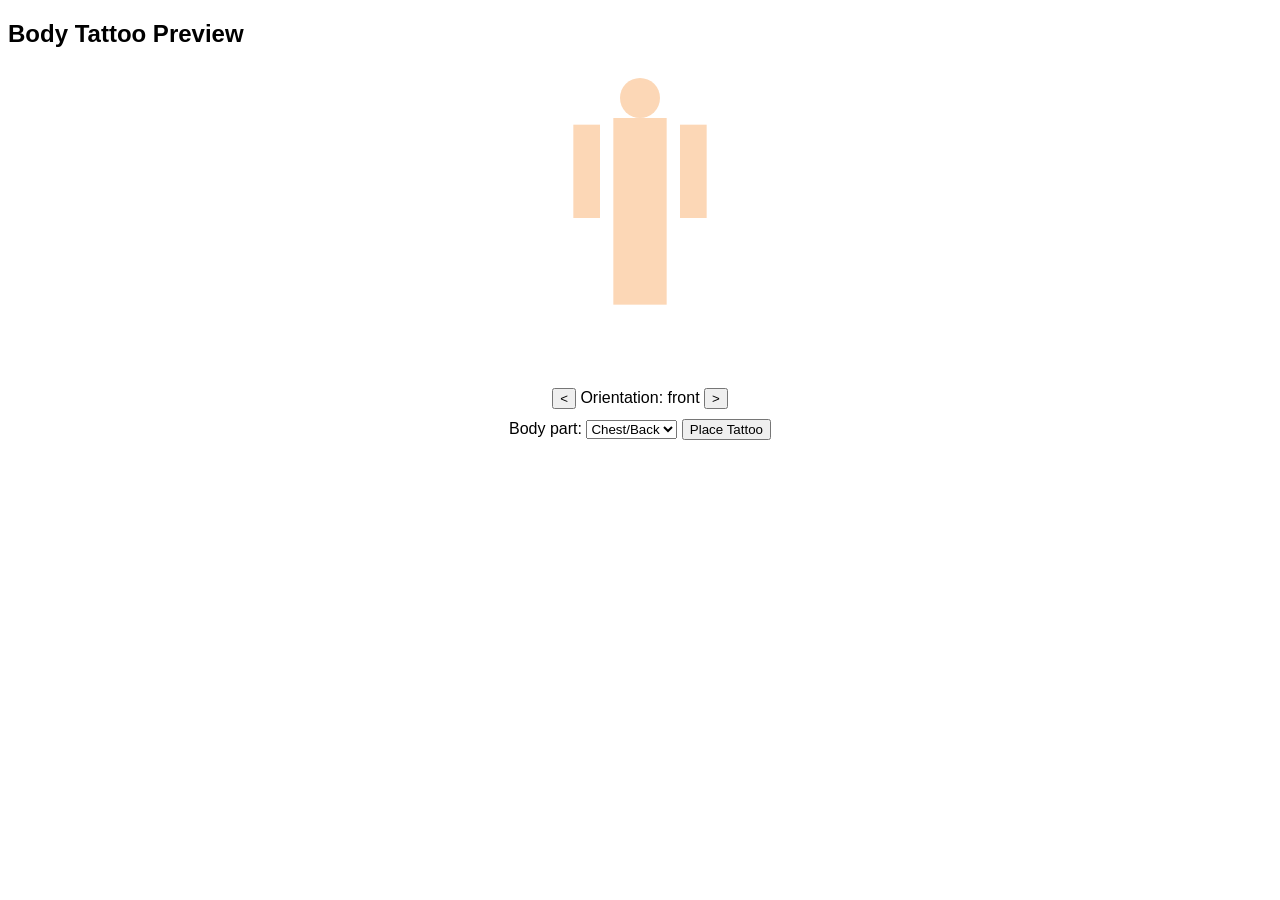
<file: index.html>
<!DOCTYPE html>
<html lang="en">
<head>
<meta charset="UTF-8">
<title>Tattoo Preview</title>
<style>
    body { font-family: Arial, sans-serif; }
    #viewer { position: relative; width: 200px; height: 300px; margin: 20px auto; }
    .orientation { position: absolute; top: 0; left: 0; width: 100%; height: 100%; display: none; }
    .orientation.active { display: block; }
    svg { width: 100%; height: 100%; }
    .tattoo { position: absolute; width: 20px; height: 20px; pointer-events: none; }
</style>
</head>
<body>
<h2>Body Tattoo Preview</h2>
<div id="viewer">
    <svg id="front" class="orientation" viewBox="0 0 150 220">
        <circle cx="75" cy="20" r="15" fill="#fcd7b6" />
        <rect x="55" y="35" width="40" height="60" fill="#fcd7b6" />
        <rect x="25" y="40" width="20" height="70" fill="#fcd7b6" />
        <rect x="105" y="40" width="20" height="70" fill="#fcd7b6" />
        <rect x="55" y="95" width="20" height="80" fill="#fcd7b6" />
        <rect x="75" y="95" width="20" height="80" fill="#fcd7b6" />
    </svg>
    <svg id="left" class="orientation" viewBox="0 0 150 220">
        <circle cx="75" cy="20" r="15" fill="#fcd7b6" />
        <rect x="55" y="35" width="40" height="60" fill="#fcd7b6" />
        <rect x="35" y="40" width="20" height="70" fill="#fcd7b6" />
        <rect x="55" y="95" width="20" height="80" fill="#fcd7b6" />
    </svg>
    <svg id="back" class="orientation" viewBox="0 0 150 220">
        <circle cx="75" cy="20" r="15" fill="#fcd7b6" />
        <rect x="55" y="35" width="40" height="60" fill="#fcd7b6" />
        <rect x="25" y="40" width="20" height="70" fill="#fcd7b6" />
        <rect x="105" y="40" width="20" height="70" fill="#fcd7b6" />
        <rect x="55" y="95" width="20" height="80" fill="#fcd7b6" />
        <rect x="75" y="95" width="20" height="80" fill="#fcd7b6" />
    </svg>
    <svg id="right" class="orientation" viewBox="0 0 150 220">
        <circle cx="75" cy="20" r="15" fill="#fcd7b6" />
        <rect x="55" y="35" width="40" height="60" fill="#fcd7b6" />
        <rect x="95" y="40" width="20" height="70" fill="#fcd7b6" />
        <rect x="75" y="95" width="20" height="80" fill="#fcd7b6" />
    </svg>
</div>
<div style="text-align:center;">
    <button onclick="rotate(-1)">&lt;</button>
    Orientation: <span id="orientation-name">front</span>
    <button onclick="rotate(1)">&gt;</button>
</div>
<div style="text-align:center; margin-top:10px;">
    <label>Body part:
        <select id="body-part">
            <option value="chest">Chest/Back</option>
            <option value="left-arm">Left Arm</option>
            <option value="right-arm">Right Arm</option>
            <option value="left-leg">Left Leg</option>
            <option value="right-leg">Right Leg</option>
        </select>
    </label>
    <button onclick="placeTattoo()">Place Tattoo</button>
</div>
<script>
const orientations = ['front','left','back','right'];
let currentOrientation = 0;
const tattoos = {}; // store part -> element
const positions = {
    front:{
        'chest': {x:70, y:60},
        'left-arm': {x:35, y:60},
        'right-arm': {x:115, y:60},
        'left-leg': {x:65, y:150},
        'right-leg': {x:85, y:150}
    },
    left:{
        'chest': {x:80, y:60},
        'left-arm': {x:45, y:60},
        'left-leg': {x:75, y:150}
    },
    back:{
        'chest': {x:70, y:60},
        'left-arm': {x:35, y:60},
        'right-arm': {x:115, y:60},
        'left-leg': {x:65, y:150},
        'right-leg': {x:85, y:150}
    },
    right:{
        'chest': {x:80, y:60},
        'right-arm': {x:105, y:60},
        'right-leg': {x:75, y:150}
    }
};
function showOrientation() {
    orientations.forEach((o,i)=>{
        document.getElementById(o).classList.toggle('active', i===currentOrientation);
    });
    document.getElementById('orientation-name').textContent = orientations[currentOrientation];
    for(const part in tattoos){
        const pos = positions[orientations[currentOrientation]][part];
        if(pos){
            tattoos[part].style.left = pos.x + 'px';
            tattoos[part].style.top = pos.y + 'px';
            tattoos[part].style.display = 'block';
        }else{
            tattoos[part].style.display = 'none';
        }
    }
}
function rotate(dir){
    currentOrientation = (currentOrientation + dir + orientations.length)%orientations.length;
    showOrientation();
}
function placeTattoo(){
    const part = document.getElementById('body-part').value;
    let el = tattoos[part];
    if(!el){
        el = document.createElement('div');
        el.className = 'tattoo';
        el.innerHTML = '<svg width="20" height="20" viewBox="0 0 20 20"><line x1="10" y1="0" x2="10" y2="20" stroke="red" stroke-width="2"/><line x1="0" y1="10" x2="20" y2="10" stroke="red" stroke-width="2"/></svg>';
        document.getElementById('viewer').appendChild(el);
        tattoos[part] = el;
    }
    showOrientation();
}
// initialize
showOrientation();
</script>
</body>
</html>
</file>
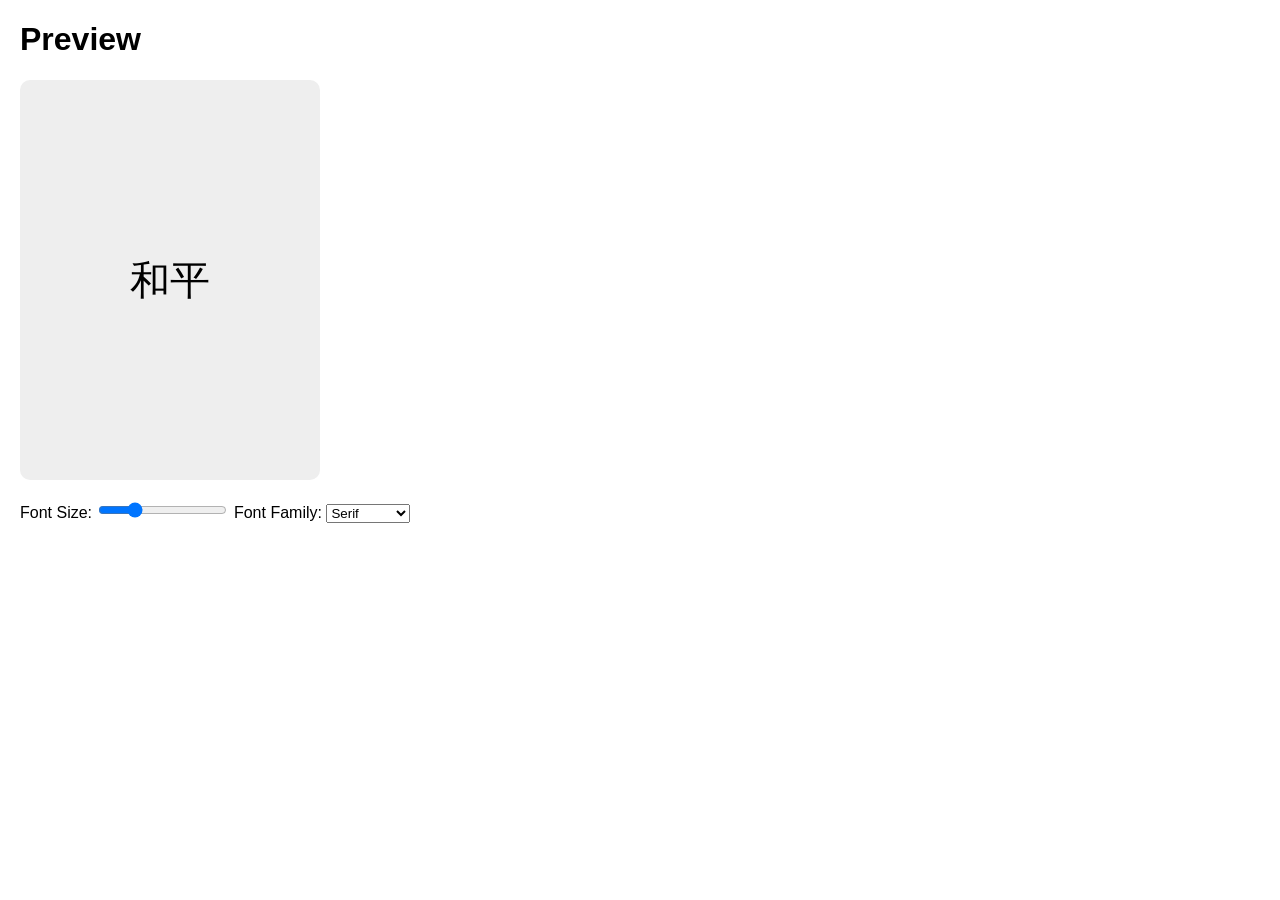
<file: tattoo-website/preview.html>
<!DOCTYPE html>
<html lang="en">
<head>
    <meta charset="UTF-8">
    <meta name="viewport" content="width=device-width, initial-scale=1.0">
    <title>Preview Tattoo</title>
    <link rel="stylesheet" href="styles.css">
</head>
<body>
    <h1>Preview</h1>
    <div id="modelContainer">
        <div id="model"></div>
        <div id="tattooText"></div>
    </div>
    <label>Font Size: <input type="range" id="sizeRange" min="20" max="100" value="40"></label>
    <label>Font Family:
        <select id="fontSelect">
            <option value="serif">Serif</option>
            <option value="sans-serif">Sans Serif</option>
            <option value="cursive">Cursive</option>
        </select>
    </label>
    <script src="data.js"></script>
    <script src="preview.js"></script>
</body>
</html>
</file>
<file: tattoo-website/styles.css>
body {
    font-family: Arial, sans-serif;
    margin: 20px;
}
#modelContainer {
    position: relative;
    width: 300px;
    margin-bottom: 20px;
}
#model {
    width: 100%;
    height: 400px;
    background: #eee;
    border-radius: 10px;
    position: relative;
}
#tattooText {
    position: absolute;
    top: 50%;
    left: 50%;
    transform: translate(-50%, -50%);
    color: black;
    pointer-events: none;
    white-space: nowrap;
}
</file>
